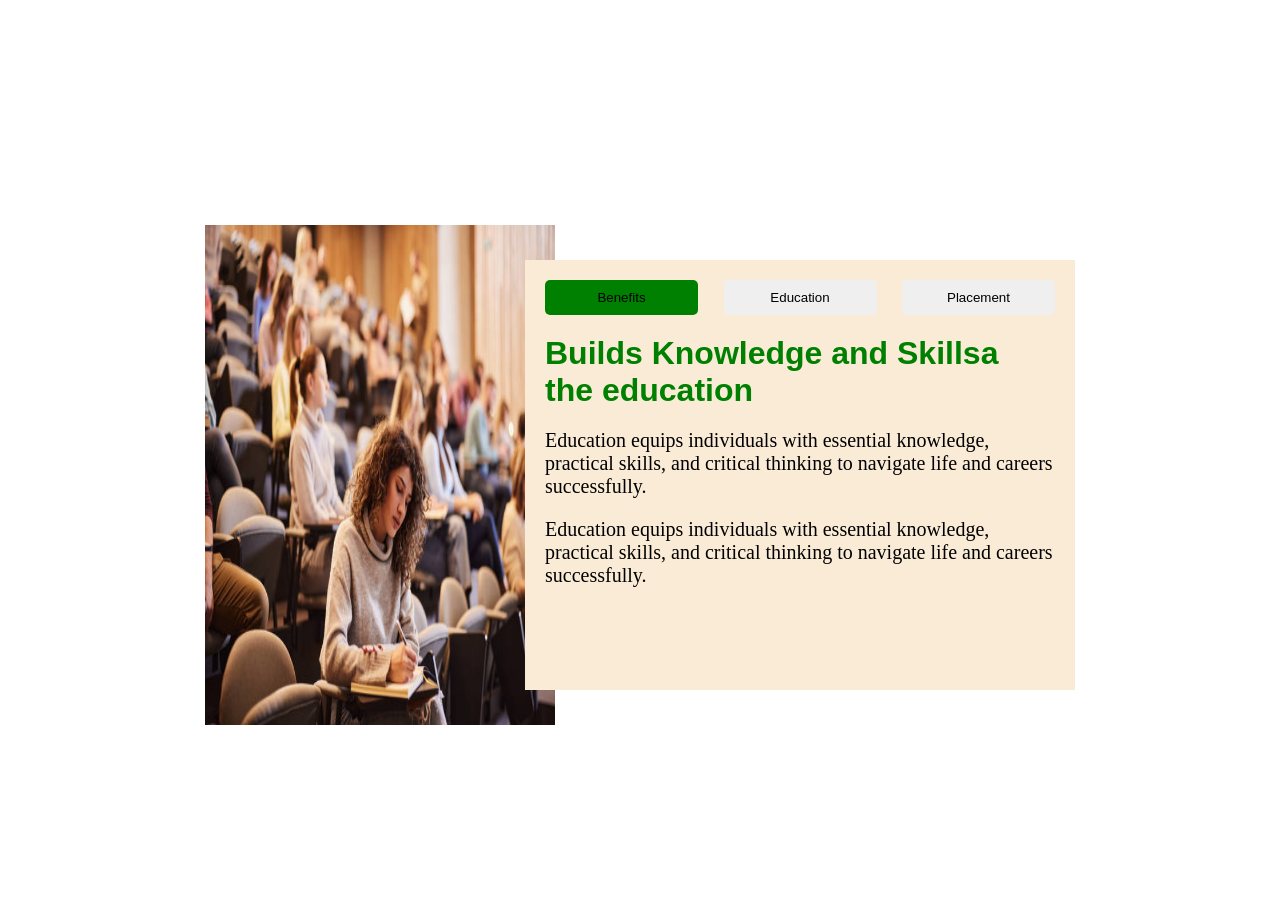
<file: page7.html>
<!DOCTYPE html>
<html>
<head>
     <title></title>
    <meta name="viewport" content="width=device-width, initial-scale=1.0">
    <link rel="stylesheet" type="text/css" href="./page7.css">
</head>
<body>
    <div class="main1">
        <div class="firstbox1">
            <div class="imgbox">
                <img src="./akka-writing.jpg" alt="">
            </div>
         </div>
          <div class="secondbox1">
                <div class="bttn">
                <button class="btn1">Benefits</button>
                <button class="btn2">Education</button>
                <button class="btn3">Placement</button>
                </div>
                <h1>Builds Knowledge and Skillsa the education</h1>
                <p>Education equips individuals with essential knowledge, practical skills, and critical thinking to navigate life and careers successfully.</p>
                <p>Education equips individuals with essential knowledge, practical skills, and critical thinking to navigate life and careers successfully.</p>

            </div>
    </div>
</body>
</html>
</file>
<file: page7.css>
*
{
    padding: 0px;
    margin: 0px;
    box-sizing: border-box;
}
.main1
{
    padding-top: 50px;
    display: flex;
    justify-content: center;
    align-items: center;
    min-height: 100vh;
}
.imgbox
{
    width: 350px;
    height: 500px;
}
.imgbox img 
{
    width: 100%;
    height: 100%;
}
.bttn
{
    display: flex;
    justify-content: space-between;
}
.secondbox1
{
    width: 550px;
    min-height: 430px;
    padding: 20px;
    background-color: antiquewhite;
    margin-left: -30px;
}
.secondbox1 h1
{
    color: green;
    margin-top: 20px;
    margin-bottom: 20px;
    font-weight: 900;
    font-family: sans-serif;
}
.secondbox1 p 
{
    margin-top: 20px;
    font-size: 20px;
}
button 
{
    width: 30%;
    padding: 10px;
    border: none;
    border-radius: 5px;
}
.btn1
{
    background-color: green;
    border: none;
}
@media only screen and (min-width:600px) and (max-width:900px)
{
    .main1
    {
        flex-direction: column;
        padding: 50px 80px 50px 80px;
    }
    .imgbox
    {
        width: 100%;
    }
    .secondbox1
    {
        width: 100%;
        margin-top: 10px;
        margin-left: 0px;
    }
}
@media only screen and (min-width:300px) and (max-width:600px)
{
    .imgbox{
        display: none;
    }
    .main1{
        padding: 0px;
        width: 100%;
     
        margin: 0px;
    }
    .secondbox1
    {
        
        padding: 40px;
        width: 100%;
        margin: 0px;
      

    }
    button 
    {
        width: 100px;
        margin-right:10px;
}
}
</file>
